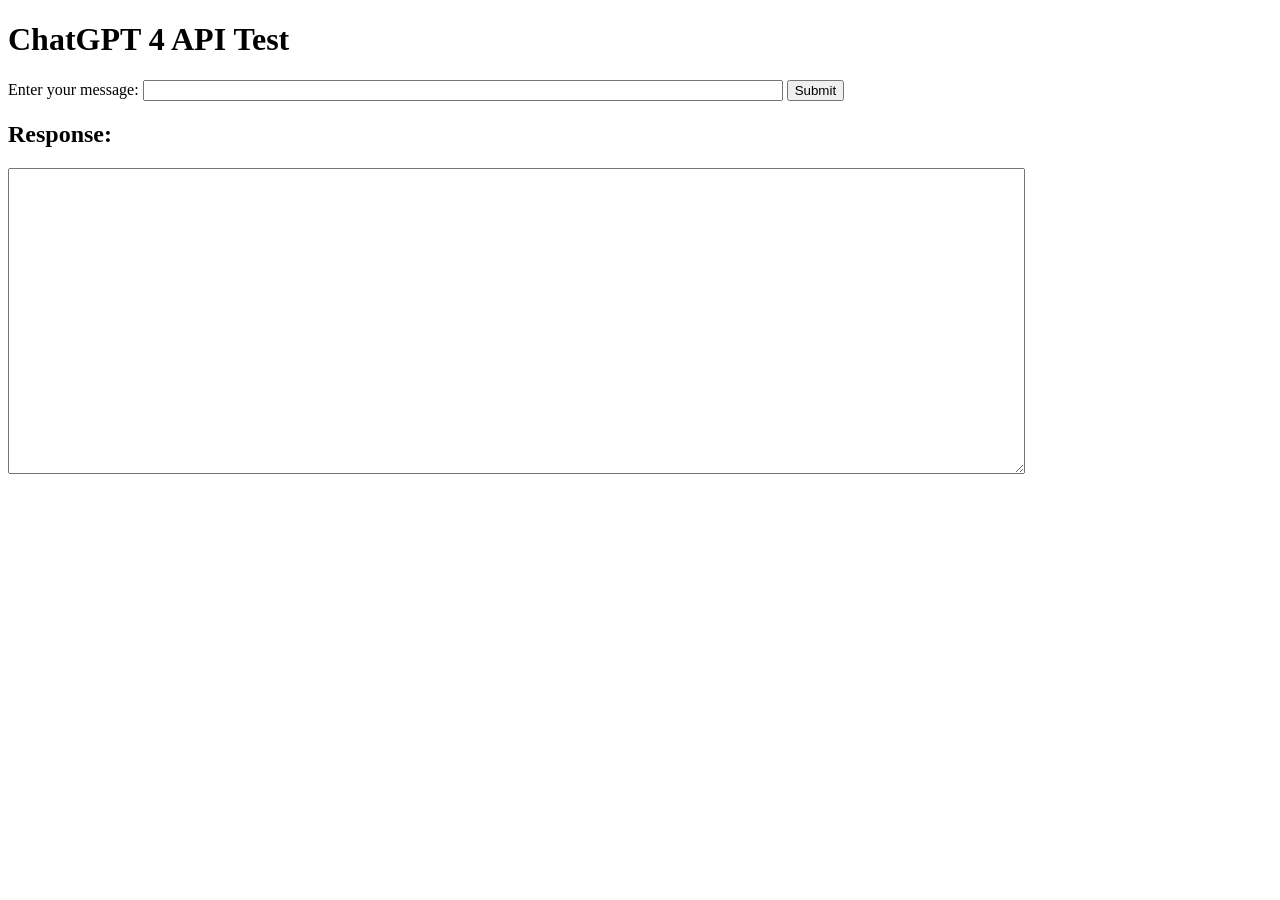
<file: index.html>
<!DOCTYPE html>
<html lang="en">
<head>
    <meta charset="UTF-8">
    <meta name="viewport" content="width=device-width, initial-scale=1.0">
    <title>ChatGPT 4 Test</title>
</head>
<body>
    <div>
        <h1>ChatGPT 4 API Test</h1>
        <form id="chat-form">
            <label for="mytext">Enter your message:</label>
            <input type="text" id="mytext" style="width: 50%;" required>
            <button type="submit">Submit</button>
        </form>
        <div>
            <h2>Response:</h2>
            <textarea id="response" rows="20" style="width: 80%;" readonly></textarea>
        </div>
    </div>
    <script src="script.js"></script>
</body>
</html>
</file>
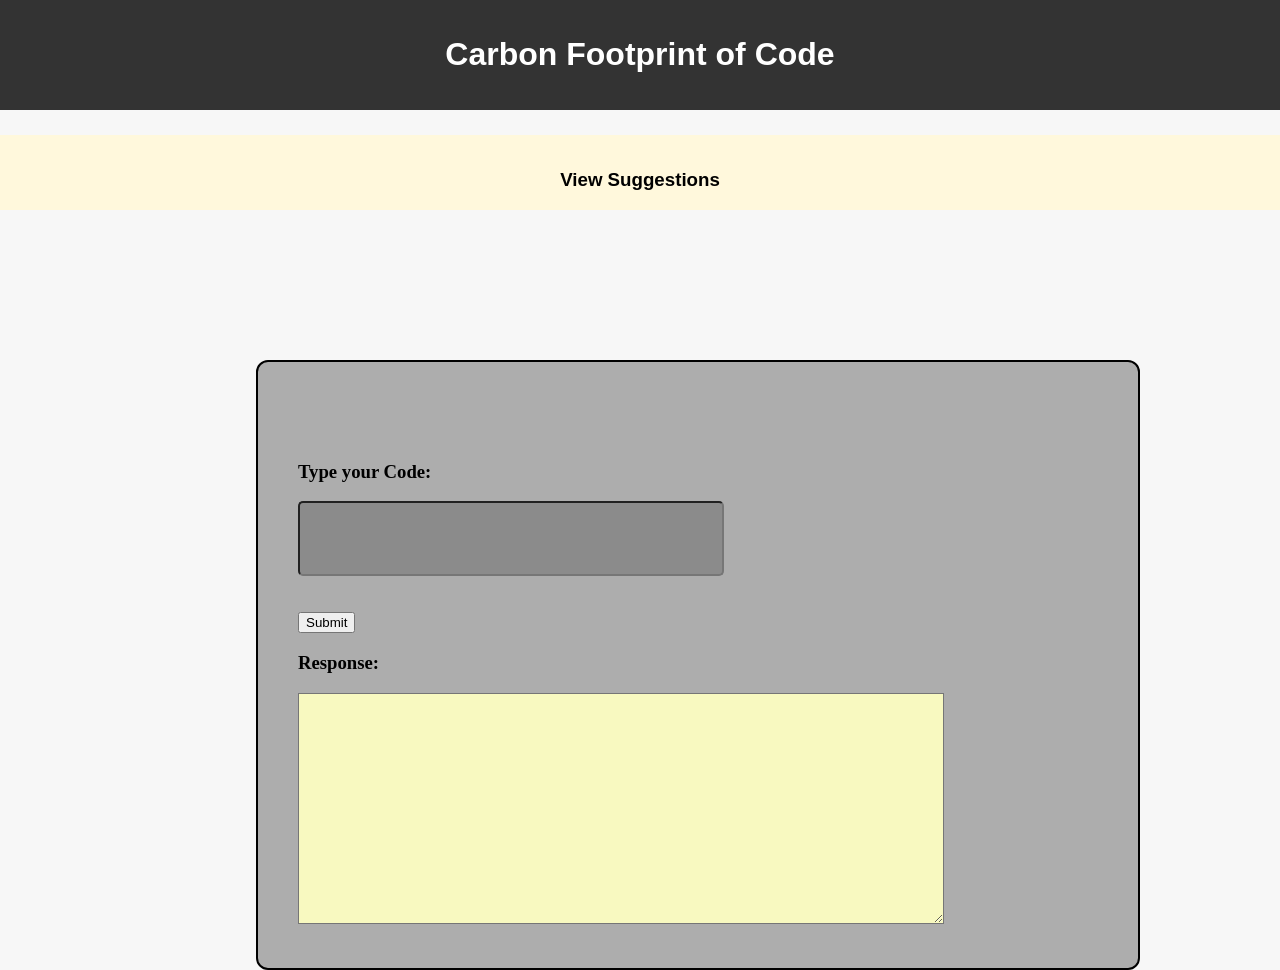
<file: indexAPI.html>
<!DOCTYPE html>
<html lang="en">
<head>
    <meta charset="UTF-8">
    <meta name="viewport" content="width=device-width, initial-scale=1.0">
    <title>ChatGPT 4 Test</title>
    <link rel="stylesheet" href="styleAPI.css">
</head>
<body>
    <header class = "fixed-header" style="font-family:'Gill Sans', 'Gill Sans MT', Calibri, 'Trebuchet MS', sans-serif;"><h1>Carbon Footprint of Code</h1></header>
    <header class = "viewSug-header" style="font-family:'Gill Sans', 'Gill Sans MT', Calibri, 'Trebuchet MS', sans-serif;"><h3>View Suggestions</h3></header>
    <div class = "main">
        <form id="chat-form">
            <p><h3>
            <label for="mytext" style="font-family: Georgia, 'Times New Roman', Times, serif; color:black;">Type your Code:</label>
        </h3>
        </p>
            <p>
            <input type="text" id="mytext" style="width: 50%;" required>
            </p>
            <p>
            <button type="submit">Submit</button>
            </p>
        </form>
        <div>
            <h3 style="font-family: Georgia, 'Times New Roman', Times, serif; color:black;">Response:</h3>
            <textarea id="response" rows="15" style="width: 80%; background-color:rgb(248, 249, 192);" readonly></textarea>
        </div>
    </div>
    <script src="script.js"></script>
</body>
</html>
</file>
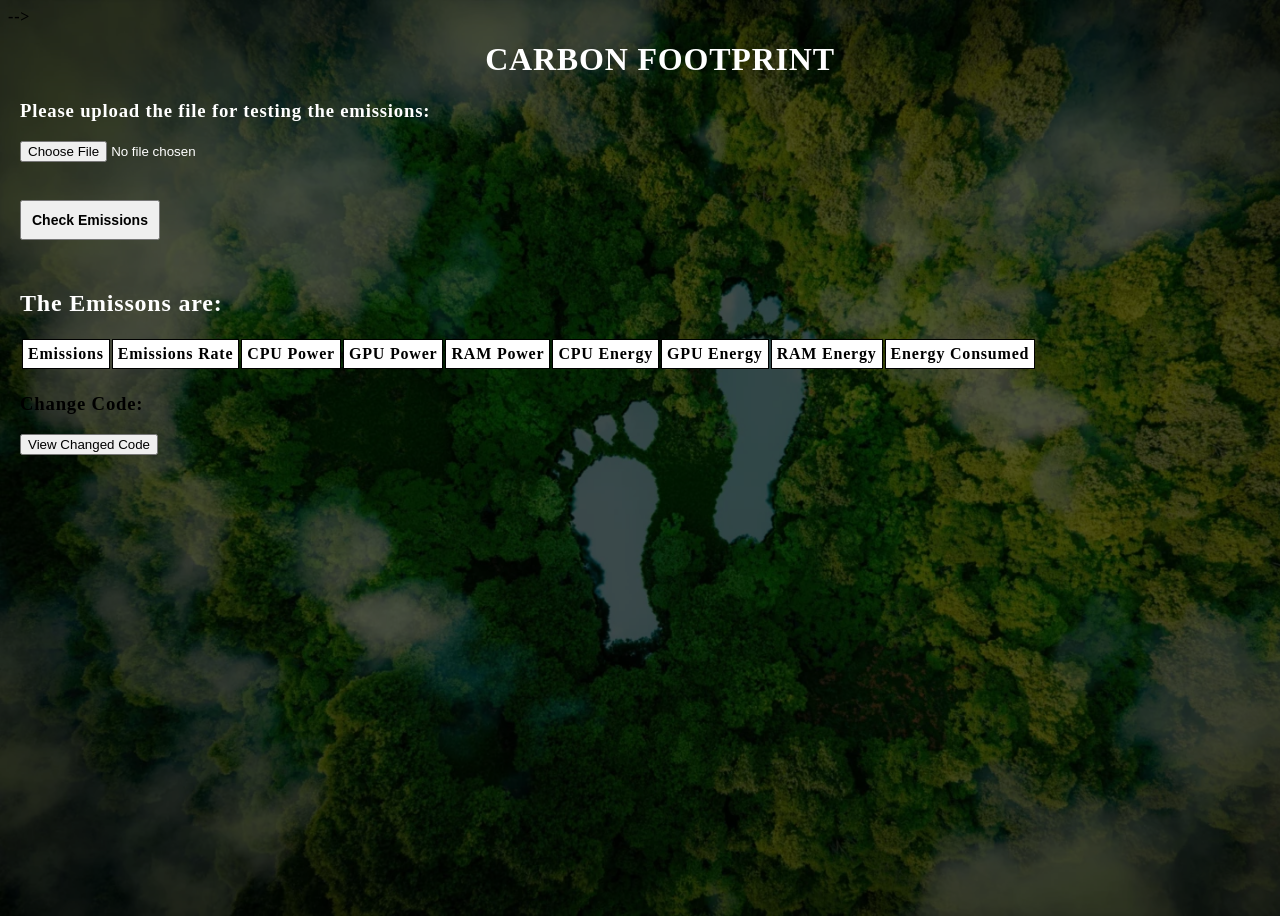
<file: templates/home.html>
<!doctype html>
<html>
  <head>
    <title>Calculate carbon footprint</title>
  </head>
  <body>
    <div id="maindiv">
      <h1>CARBON FOOTPRINT</h1>
      <h3>Please upload the file for testing the emissions:</h3>
    <form id="script-form",enctype="multipart/form-data">
      <input type="file" id="file" /><br/><br/>
      <input type="submit" value="Check Emissions" />
    </form>
    
    <div id="tablediv">
      <h2>The Emissons are:</h2>
      <table>
          <thead>
            <tr>
              <th>Emissions</th>
              <th>Emissions Rate</th>
              <th>CPU Power</th>
              <th>GPU Power</th>
              <th>RAM Power</th>
              <th>CPU Energy</th>
              <th>GPU Energy</td>
              <th>RAM Energy</th>
              <th>Energy Consumed</th>
            </tr>
          </thead>
          <tbody id="tbody">
            <tr>
              <td class="td" id="Emissions"></td>
              <td class="td" id="EmissionsRate"></td>
              <td class="td" id="CPUPower"></td>
              <td class="td" id="GPUPower"></td>
              <td class="td" id="RAMPower"></td>
              <td class="td" id="CPUEnergy"></td>
              <td class="td" id="GPUEnergy"></td>
              <td class="td" id="RAMEnergy"></td>
              <td class="td" id="EnergyConsumed"></td>
            </tr>
          </tbody>
      </table>
    </div>
    <h3 style="font-family: Georgia, 'Times New Roman', Times, serif; color:black;">Change Code:</h3>
  <form action="indexAPI.html" method="post">
    <input type="submit" value = "View Changed Code">
  </form>
    </div>

    <script>
      const formatNumber=(number)=>
      {
    if (number!==0 && Math.abs(number) < 1e-3 || Math.abs(number) >= 1e7) {
        
            return number.toExponential(1);
        } else {
            return number.toFixed(2);
        }
}
      document.getElementById("script-form").onsubmit = function (e) {
        e.preventDefault();   
        const selectedFile = document.getElementById("file").files[0];
        console.log(selectedFile)
        if (selectedFile) {
        let formdata = new FormData();
        formdata.append("file",selectedFile);

        fetch('http://127.0.0.1:5000/execute_script', {
            method: 'POST',  
            body: formdata,
        })
        .then((response) => response.json())
          .then((data) => {
            // document.getElementById("output").innerHTML = `<pre>${data}</pre>`;
            console.log(data)
            let tdElements = document.getElementsByClassName("td");
            for (let i = 0; i < tdElements.length; i++) {
                tdElements[i].style.border = "1px solid white";
            }
            document.getElementById("Emissions").innerHTML=formatNumber(data.data.emissions)
            document.getElementById("EmissionsRate").innerHTML=formatNumber(data.data.emissions_rate)
            document.getElementById("CPUPower").innerHTML=formatNumber(data.data.cpu_power)
            document.getElementById("GPUPower").innerHTML=formatNumber(data.data.gpu_power)
            document.getElementById("RAMPower").innerHTML=formatNumber(data.data.ram_power)
            document.getElementById("CPUEnergy").innerHTML=formatNumber(data.data.cpu_energy)
            document.getElementById("GPUEnergy").innerHTML=formatNumber(data.data.gpu_energy)
            document.getElementById("RAMEnergy").innerHTML=formatNumber(data.data.ram_energy)
            document.getElementById("EnergyConsumed").innerHTML=formatNumber(data.data.energy_consumed)
            
          }).catch((error) => {
    console.error("Error occurred:", error);
    alert("No internet Connection")
    
  });
      }
    else{
      alert("No file selected")
    }}
      
    </script>
  </body>
</html>
<style>
  th {
  border: 1px solid;
  text-align: center;
  background-color: white;
  color: black;
}
tr,th
{
  padding: 5px;
  text-align: center;
}
body
{
  background-image: url('/static/bg.webp');
  background-size: cover;
  background-repeat: no-repeat;
  
  height: 100vh;
  font-weight: bold;
  letter-spacing: 0.8px;
}

#maindiv
{
  position: fixed;
  top: 0;
  left: 0;
  width: 100%;
  height: 100%;
  background: rgba(0, 0, 0, 0.65);
  padding: 20px;
  color: white;
}
#maindiv>h1
{
  text-align: center;
  
}
#script-form input:last-child
{
  padding: 10px;
  cursor: pointer;
  font-weight: bold;
  margin-top: 20px;
  font-size: 14px;
}
#tablediv
{
  margin-top: 50px;
}

</style> -->
<!------------------------------------------->
<!-- <!doctype html>
<html>
  <head>
    <title >Calculate carbon footprint</title>
    <link rel = "stylesheet" href = "styleHOME.css">
  </head>
  <body>
    <header class = "fixed-header"style="font-family:'Gill Sans', 'Gill Sans MT', Calibri, 'Trebuchet MS', sans-serif;"><h1>Carbon Footprint of Code</h1></header>
    <div class = "main">
    <form id="script-form">
      <p><h3>
        <label for="mytext" style="font-family: Georgia, 'Times New Roman', Times, serif; color:black;">Enter Code file:</label>
    </h3>
    </p>
      <input type="file"  id="filename" />
      <button type="submit">Check Emissions</button>
    </form>
    <p>
    <div>
      <h3 style="font-family: Georgia, 'Times New Roman', Times, serif; color:black;">Emissions Response:</h3>
      <textarea id="response" rows="10" style="width: 80%; background-color:rgb(248, 249, 192);" readonly></textarea>
  </div>
  </p>
  <h3 style="font-family: Georgia, 'Times New Roman', Times, serif; color:black;">Change Code:</h3>
  <form action="indexAPI.html" method="post">
    <input type="submit" value = "View Changed Code">
  </form>
  <p>
  </p>
    </div>
    
    <script>
      document.getElementById("script-form").onsubmit = function (e) {
        e.preventDefault();
        const fileName = document.getElementById("filename").value;
        fetch("/execute_script", {
          method: "POST",
          body: new URLSearchParams({ filename: fileName }),
          headers: {
            "Content-Type": "application/x-www-form-urlencoded",
          },
        })
          .then((response) => response.text())
          .then((data) => {
            document.getElementById("output").innerHTML = `<pre>${data}</pre>`;
          });
      };
    </script>
  </body>
</html>
</file>
<file: styleAPI.css>
body{
    /*background-image: url(https://c4.wallpaperflare.com/wallpaper/836/532/876/spots-background-light-solid-wallpaper-preview.jpg);*/
    /*background-image:url(https://png.pngtree.com/thumb_back/fh260/background/20190315/pngtree-creative-illustration-of-green-environment-background-of-earth-day-image_89662.jpg);
    */
    /*background-image: url(https://static.vecteezy.com/system/resources/thumbnails/019/011/154/small/[base64].jpg);
    */
    background-image: url(https://images.template.net/115234/free-plain-pastel-green-background-9c9ve.jpg);
    background-position: center;
    background-repeat: no-repeat;
    background-size:cover;
    /*background-position-y: top;*/
    background-attachment: fixed;
    background-color: #F7F7F7;
}
.fixed-header{
    position:absolute;
    width:100%;
    top:0;
    left:0;
    background-color: #333;
    color:#fff;
    padding: 15px 0;
    text-align:center;
}
.viewSug-header{
    position:absolute;
    width:100%;
    height: 5%;
    top:15%;
    left:0;
    background-color:cornsilk;
    color:black;
    padding: 15px 0;
    text-align:center;
}
.main{
    position:absolute;
    top:40%;
    left: 20%;
    width : 800px;
    border:2px solid #000;
    padding: 40px;
    background-color: rgba(0, 0, 0, 0.3);
    color:#fff;
    border-radius:12px;
    padding-top: 80px;
 }
 #mytext::-webkit-file-upload-button
 {
     visibility: hidden;
 }
 #mytext, input[type = submit],#Color
{
    width: 90%;
    height: 70px;
    text-align: center;
    margin-bottom:20px;
    font-size:17px;
    border:1 px solid #000;
    letter-spacing: 2px;
    border-radius: 5px;
    background-color: rgba(0, 0, 0, 0.2);
    color: #fff;
    transition: .5s all;
}
#mytext
{
    width:84%;
    height: 55px;
    padding-top: 15px;
    padding-left:20px;
}
#mytext:hover,input[type=submit]:hover, #Color:hover{
    cursor:pointer;
    background-color:#4287f5;
}
</file>
<file: templates/styleHOME.css>
body{
    /*background-image: url(https://c4.wallpaperflare.com/wallpaper/836/532/876/spots-background-light-solid-wallpaper-preview.jpg);
    */
    background-image: url(https://images.template.net/115234/free-plain-pastel-green-background-9c9ve.jpg);
    background-position: center;
    background-repeat: no-repeat;
    background-size:cover;
    background-position-y: top;
}
.fixed-header{
    position:absolute;
    width:100%;
    top:0;
    left:0;
    background-color: #333;
    color:#fff;
    padding: 15px 0;
    text-align:center;
}
.main{
   position:absolute;
   top:25%;
   left: 20%;
   width : 800px;
   border:2px solid #000;
   padding: 40px;
   background-color: rgba(0, 0, 0, 0.3);
   color:black;
   border-radius:12px;
   padding-top: 80px;
}
#filename::-webkit-file-upload-button
{
    visibility: hidden;
}
#filename, input[type = submit],#Color
{
    width: 90%;
    height: 70px;
    text-align: center;
    margin-bottom:20px;
    font-size:17px;
    border:1 px solid #000;
    letter-spacing: 2px;
    border-radius: 5px;
    background-color:white;
    color:black;
    transition: .5s all;
}
#filename
{
    width:84%;
    height: 55px;
    padding-top: 23px;
    padding-left:20px;
}
#filename:hover,input[type=submit]:hover, #Color:hover{
    cursor:pointer;
    background-color:#4287f5;
}
</file>
